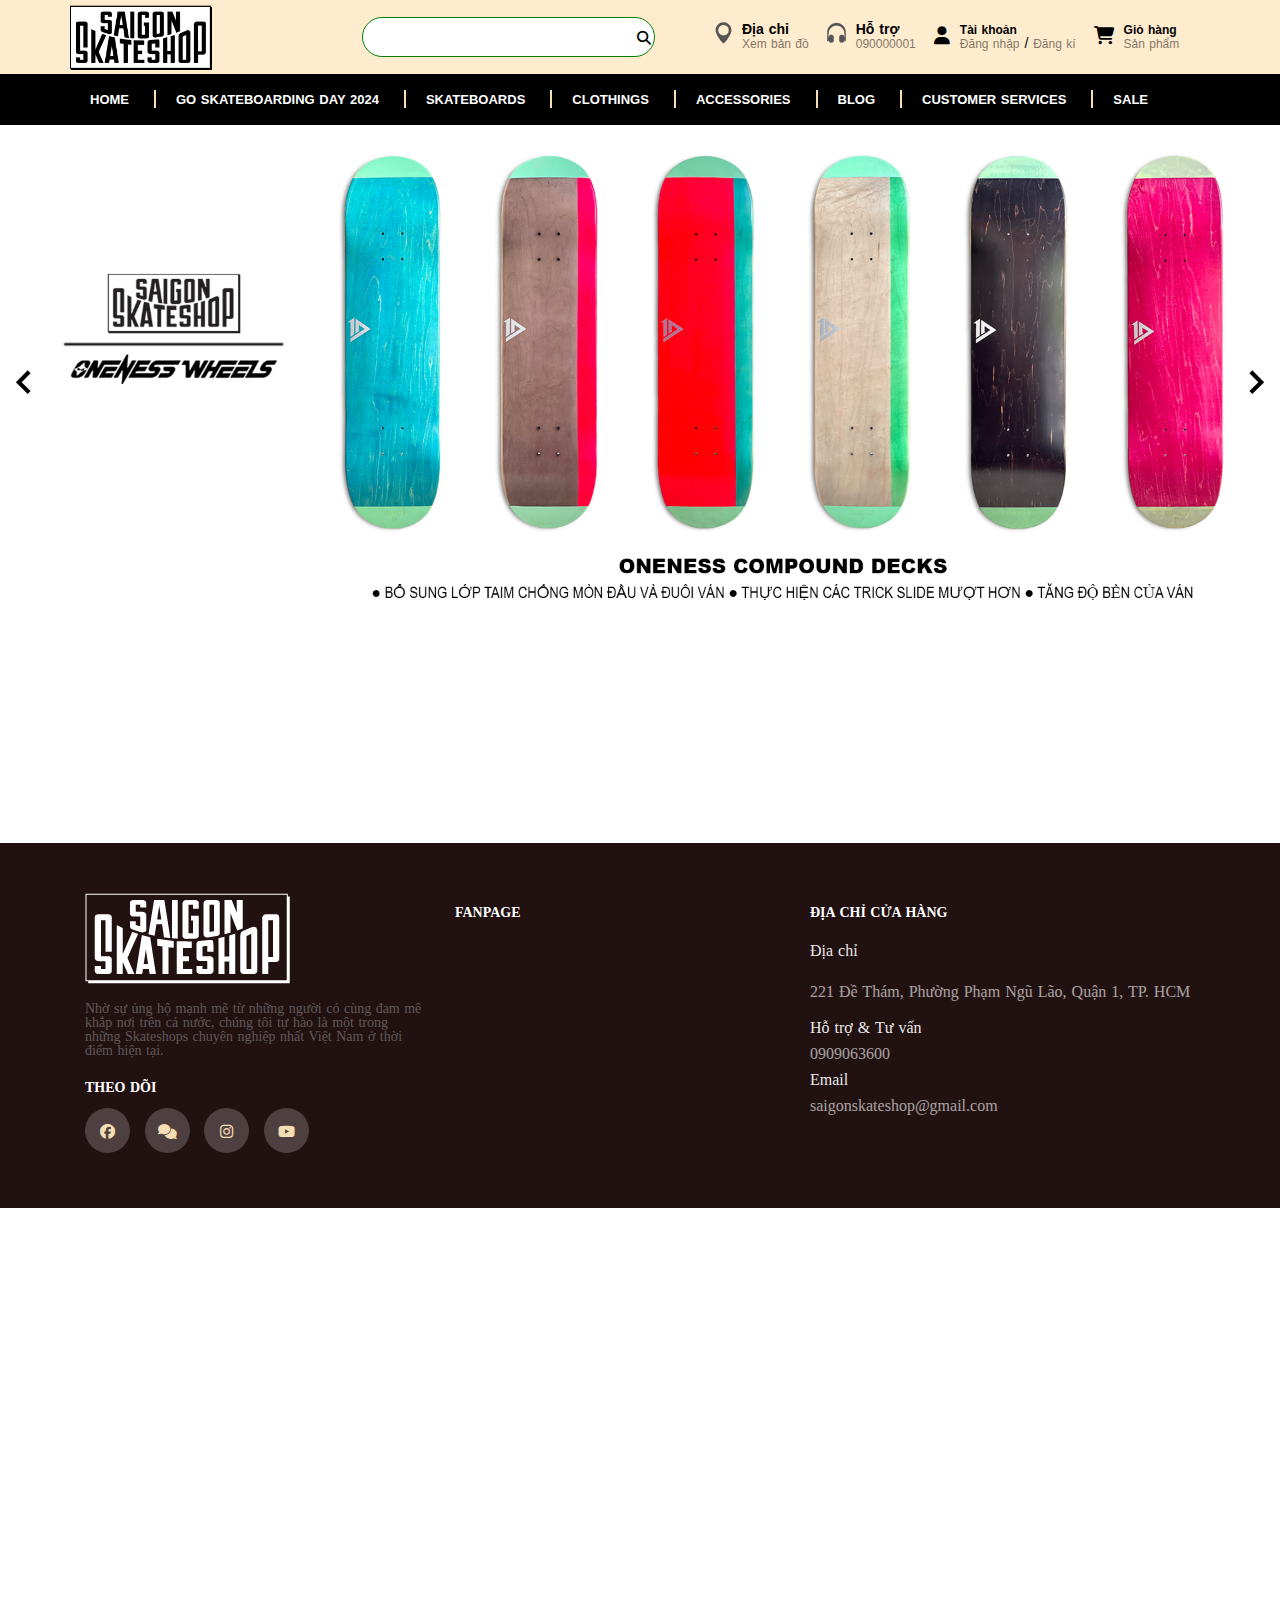
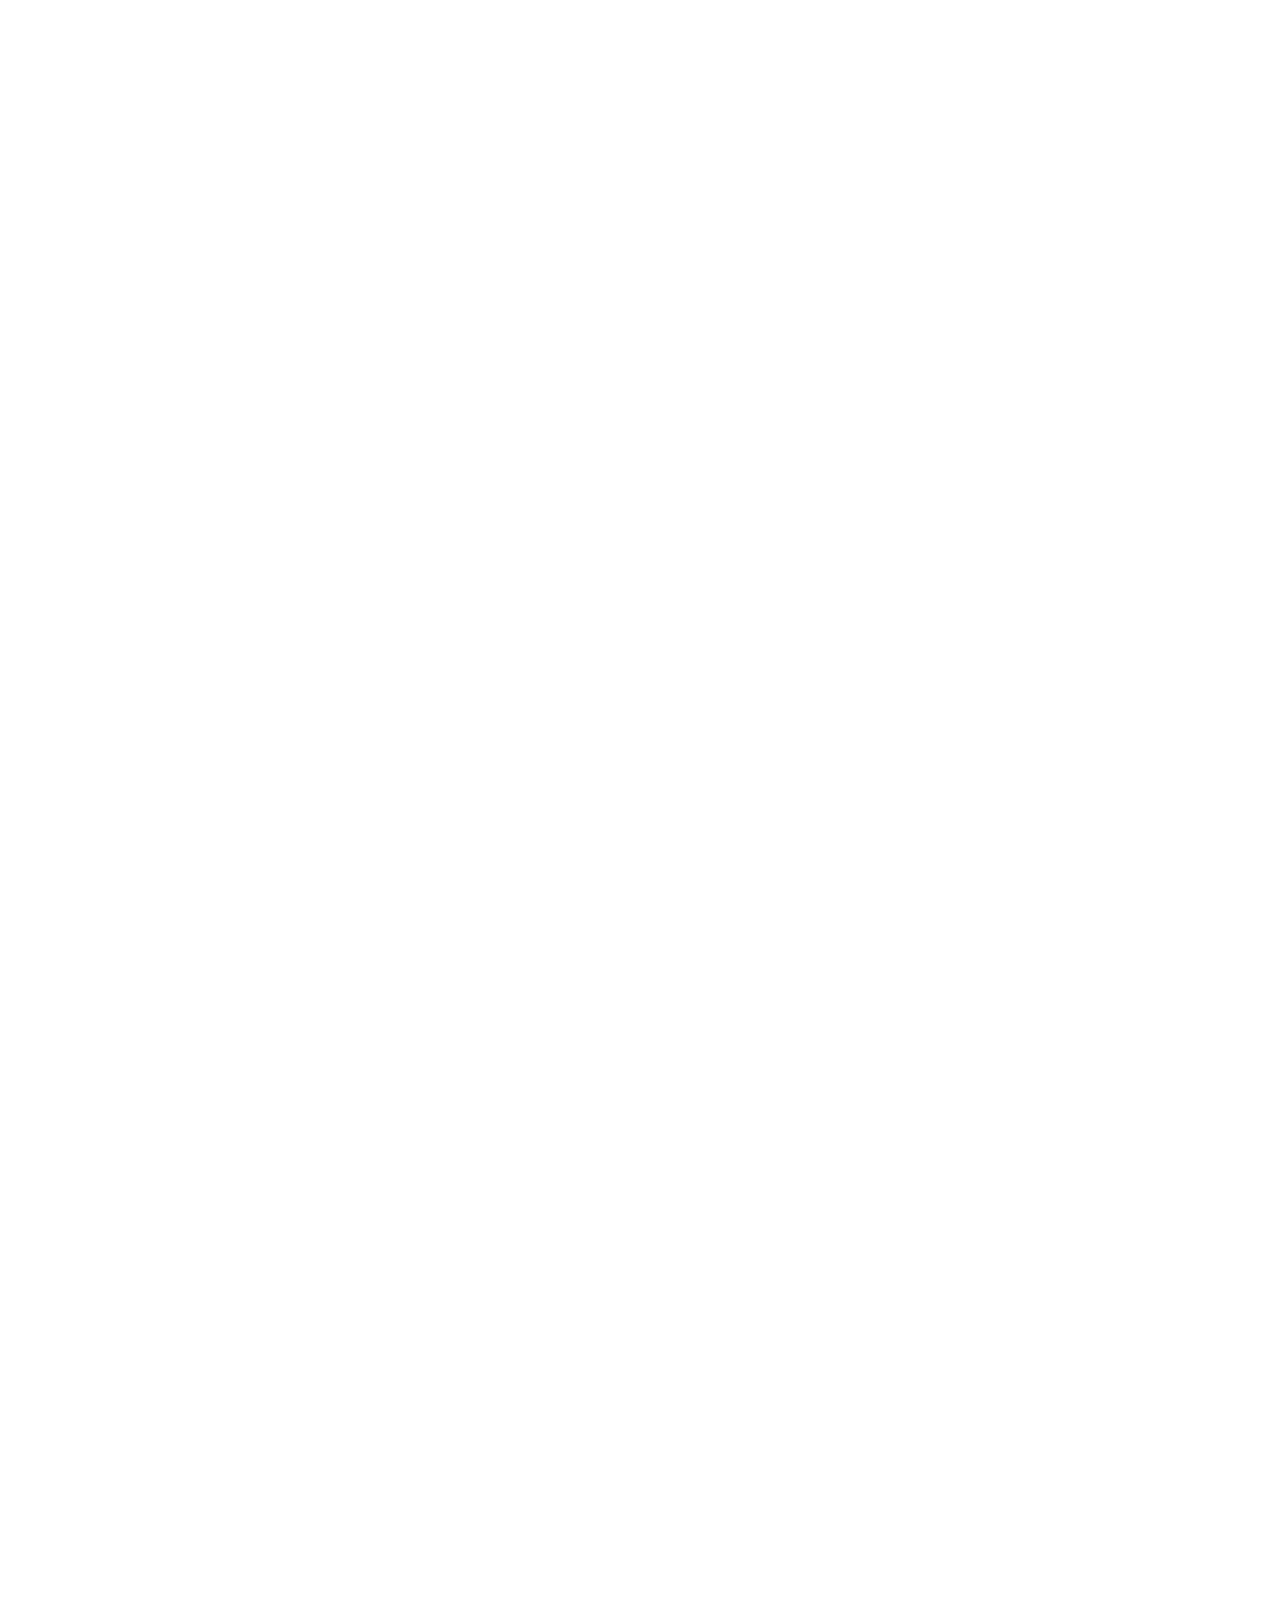
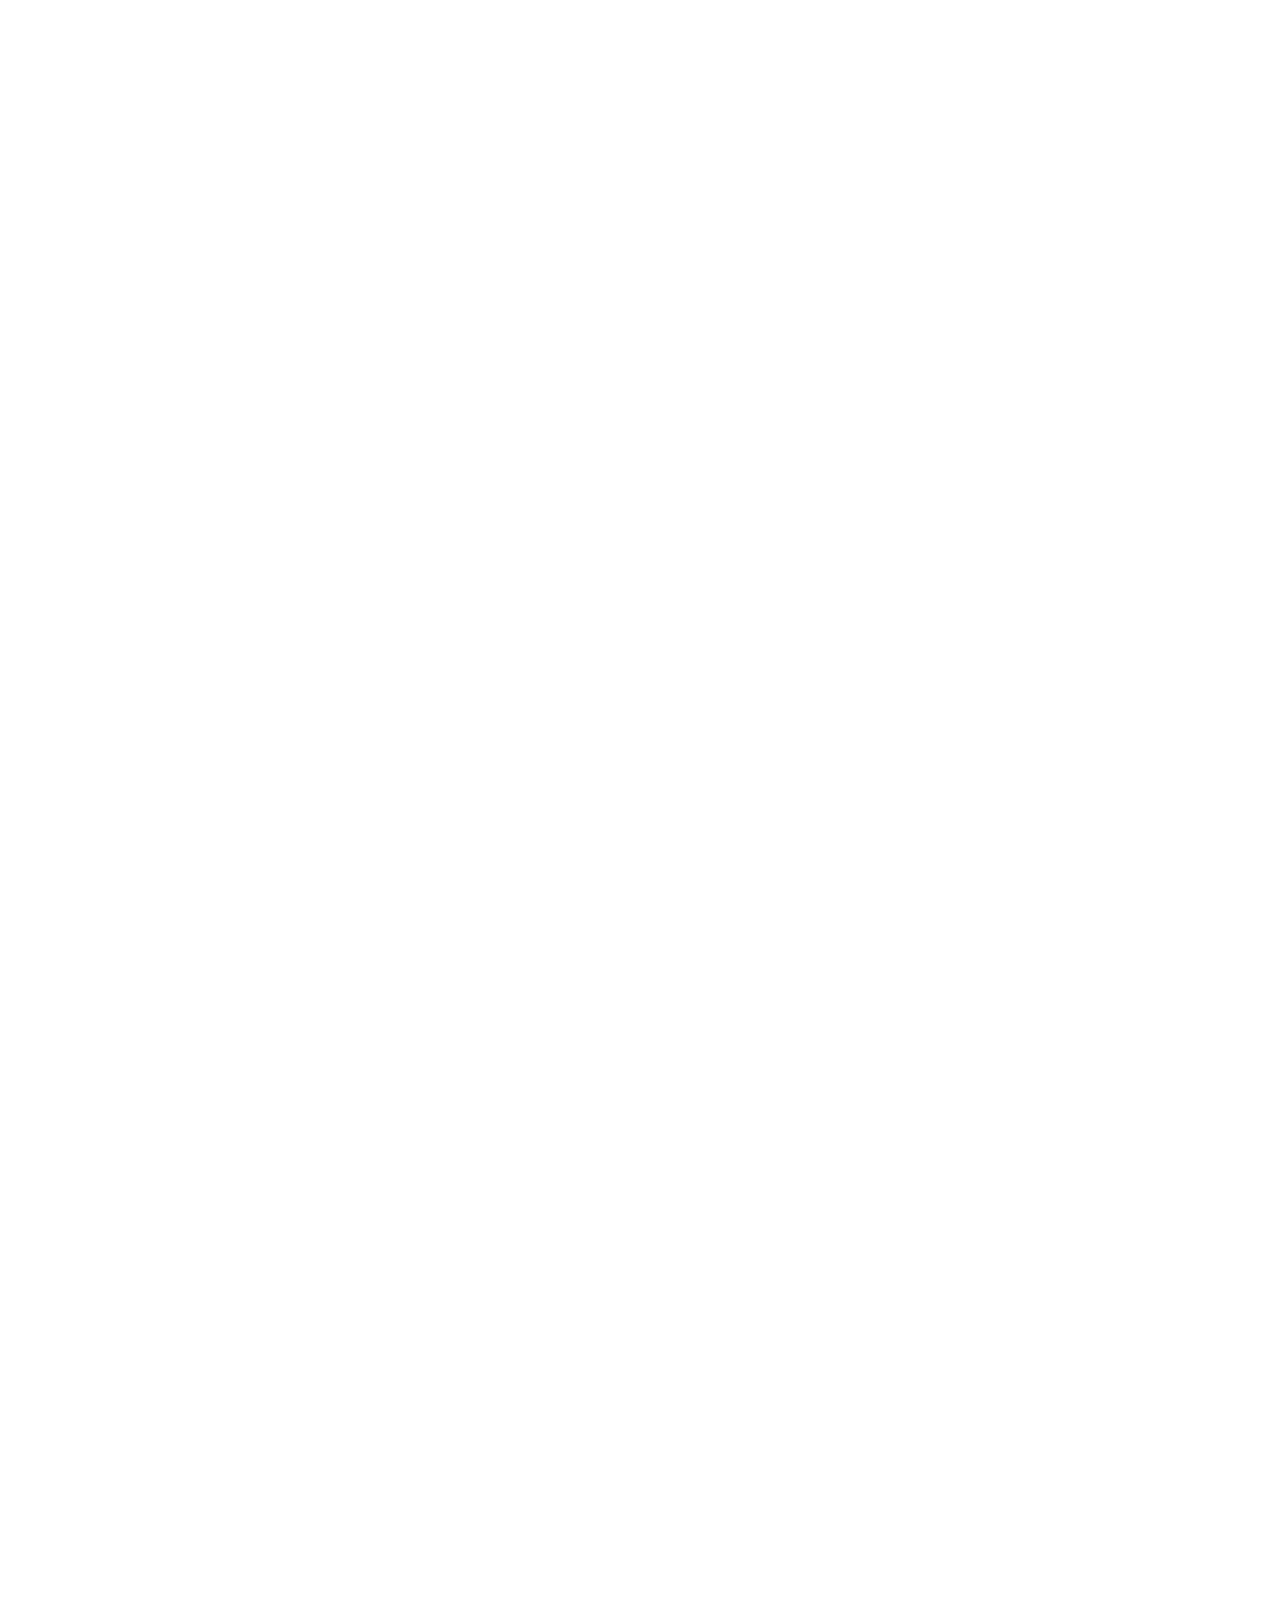
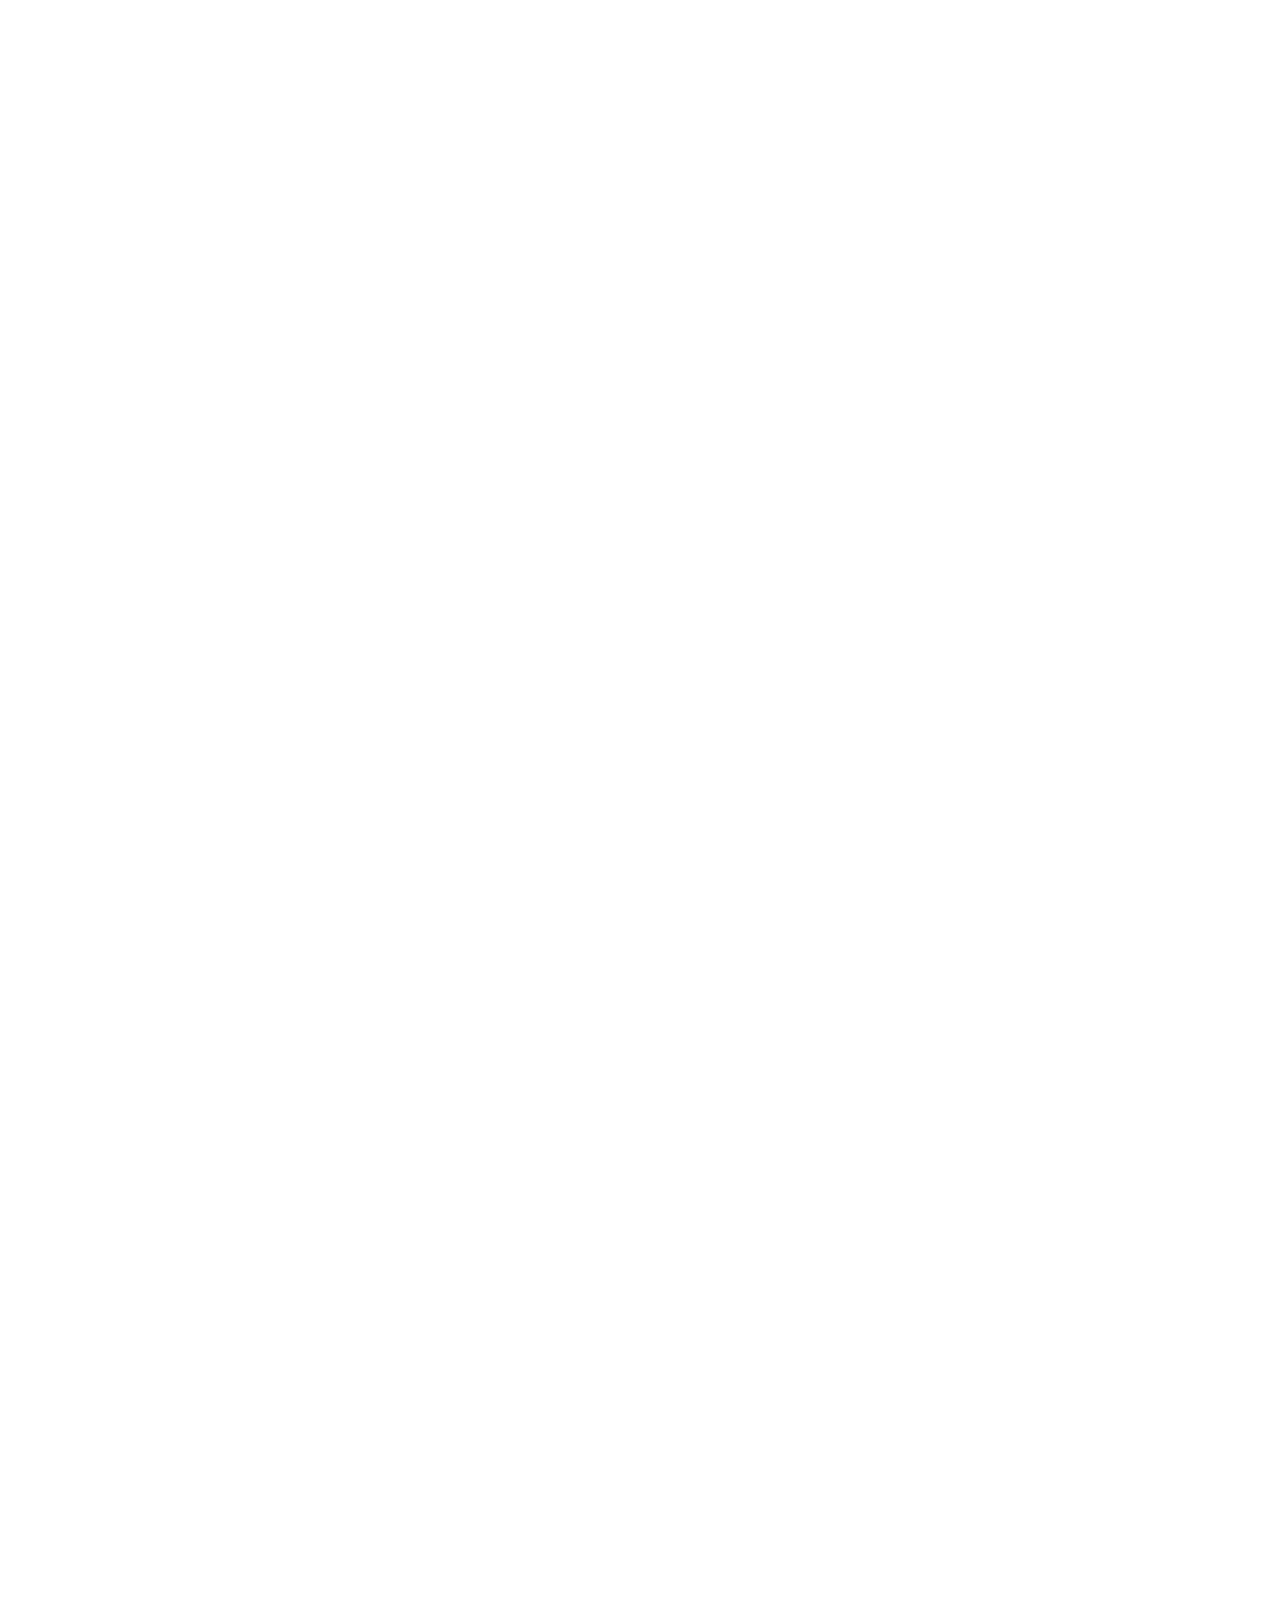
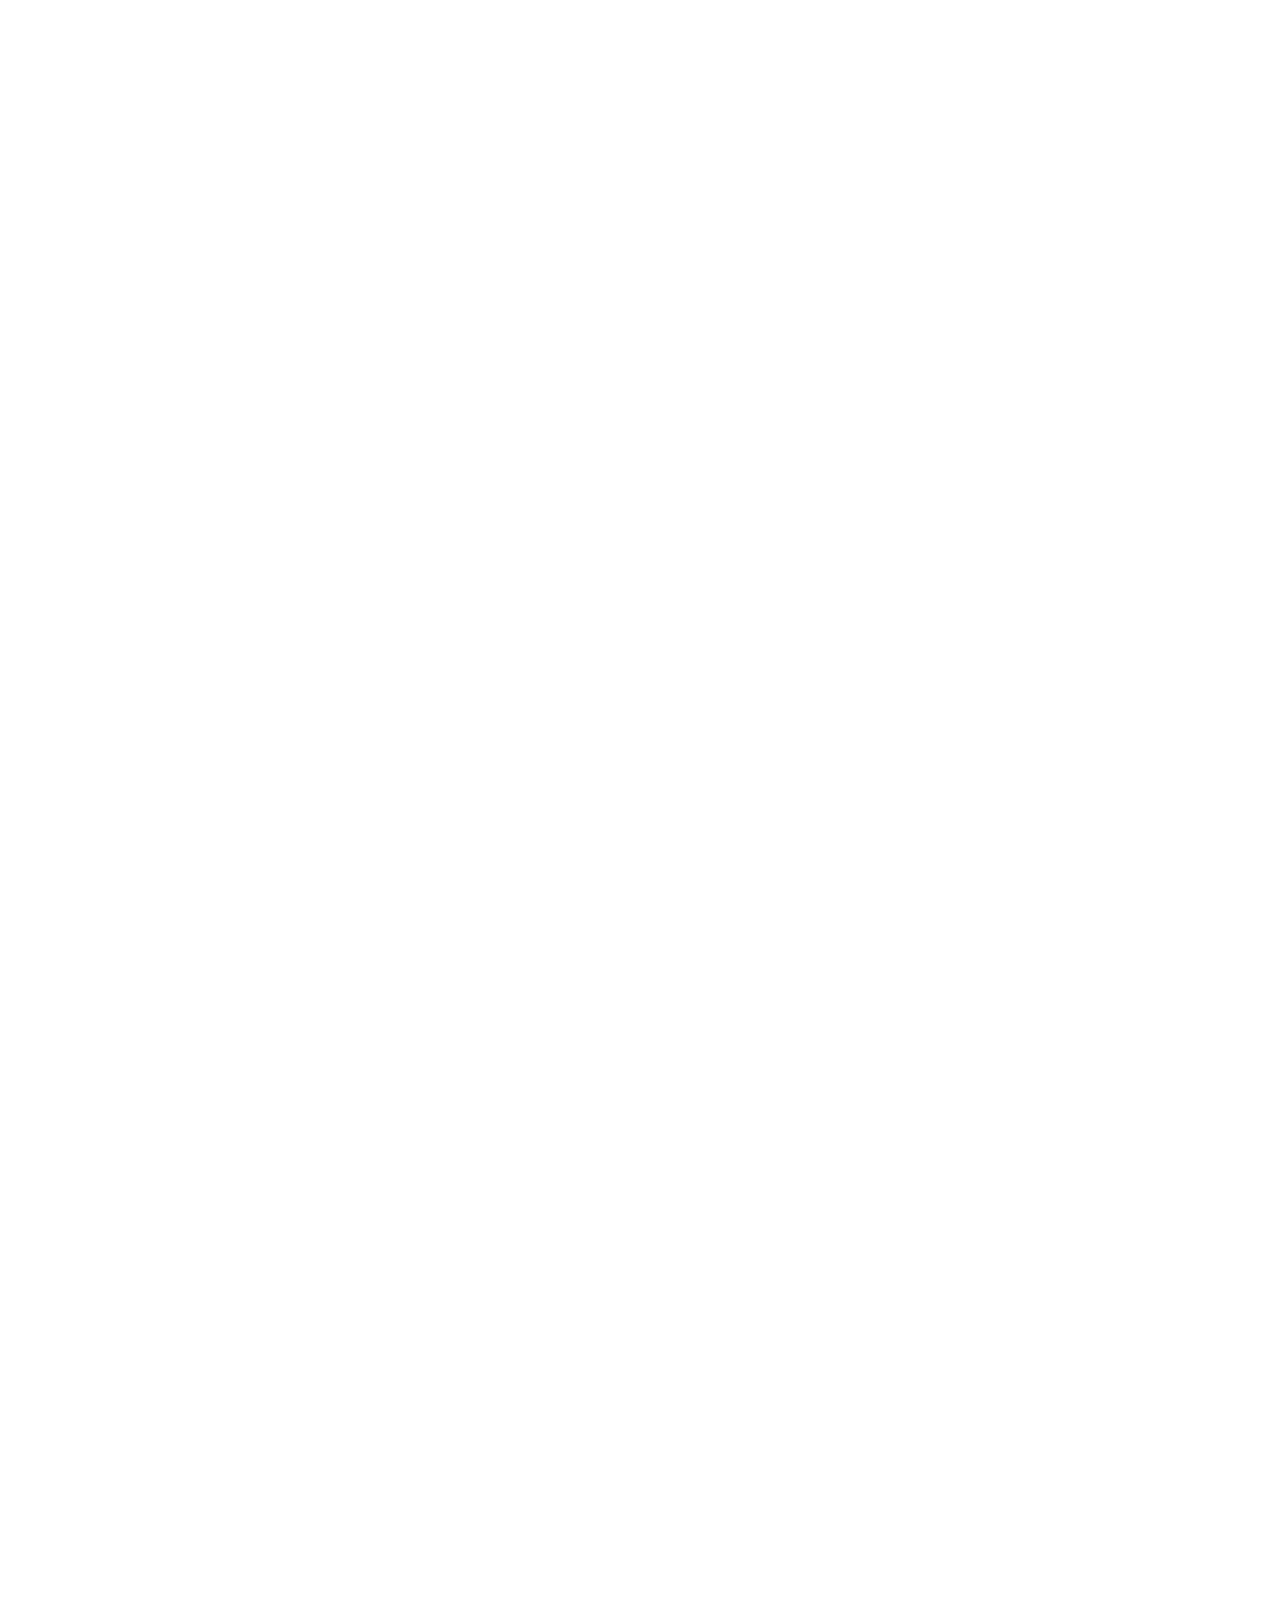
<file: assets/index.html>
<!DOCTYPE html>
<html lang="en">
  <head>
    <meta charset="UTF-8" />
    <meta name="viewport" content="width=device-width, initial-scale=1.0" />
    <!-- Link font-awesome css -->
    <link
      rel="stylesheet"
      href="https://cdnjs.cloudflare.com/ajax/libs/font-awesome/6.6.0/css/all.min.css"
    />
    <!-- Link boxicons css -->
    <link
      href="https://unpkg.com/boxicons@2.1.4/css/boxicons.min.css"
      rel="stylesheet"
    />

    <link rel="stylesheet" href="./css/reset.css" />
    <link rel="stylesheet" href="./css/style.css" />
    <title>Document</title>
  </head>
  <body>
    <div class="container">
      <!-- Header -->
      <header>
        <div class="main-content head">
          <div class="head-left">
            <img src="./img/header_logo.webp" alt="" class="logo" />
          </div>

          <div class="head-right">
            <div class="find-box">
              <form>
                <input type="text" />
                <i class="fa-solid fa-magnifying-glass"></i>
              </form>
            </div>

            <!-- head 1 -->
            <div class="head-box">
              <div class="left-box">
                <img src="./img/header_icon_map.webp" alt="" />
              </div>
              <div class="right-box">
                <strong>Địa chỉ</strong>
                <p><a href="">Xem bản đồ</a></p>
              </div>
            </div>

            <!-- head 2 -->
            <div class="head-box">
              <div class="left-box">
                <img src="./img/header-icon-support.webp" alt="" />
              </div>
              <div class="right-box">
                <strong>Hỗ trợ</strong>
                <p><a href="">090000001</a></p>
              </div>
            </div>

            <!-- head 3 -->
            <div class="head-box">
              <div class="left-box">
                <i class="fa-solid fa-user"></i>
              </div>
              <div class="right-box">
                <strong><a href="">Tài khoản</a></strong>
                <p><a href="">Đăng nhập</a> / <a href="">Đăng kí</a></p>
              </div>
            </div>

            <!-- head 4 -->
            <div class="head-box">
              <div class="left-box">
                <i class="fa-solid fa-cart-shopping"></i>
              </div>
              <div class="right-box">
                <strong><a href="">Giỏ hàng</a></strong>
                <p><a href="">Sản phẩm</a></p>
              </div>
            </div>
          </div>

          <!-- <div class="nav">
            <ul>
              <li>HOME</li>
              <li>GO SKATEBOARDING DAY 2024</li>
              <li>SKATEBOARDS</li>
              <li>CLOTHINGS</li>
              <li>ACCESSORIES</li>
              <li>BLOG</li>
              <li>CUSTOMER SERVICES</li>
              <li>SALE</li>
            </ul>
          </div> -->
        </div>

        <div class="nav">
          <ul class="main-content menu">
            <li><a href="">HOME</a></li>
            <li><a href="">GO SKATEBOARDING DAY 2024</a></li>
            <li>
              <a href="">SKATEBOARDS</a>
              <div class="sub-menu main-content">
                <ul class="col-menu">
                  <li class="t-head"><a>skate</a></li>
                  <li><a>Deck</a></li>
                  <li><a>Trunks</a></li>
                  <li><a>Wheels</a></li>
                </ul>
                <ul class="col-menu">
                  <li class="t-head"><a href="">Skate parts</a></li>
                  <li><a href="">Hardware</a></li>
                  <li><a href="">Tools</a></li>
                  <li>Bushings</li>
                </ul>
                <ul class="col-menu">
                  <li class="t-head"><a href="">Protective Gear</a></li>
                  <li><a href="">Helmets</a></li>
                  <li><a href="">Pads</a></li>
                  <li><a href="">Gloves</a></li>
                </ul>
                <ul class="col-menu">
                  <li class="t-head"><a href="">Completes</a></li>
                  <li><a href="">Skates</a></li>
                  <li><a href="">Cruiser Completes</a></li>
                  <li><a href="">Longboard Completes</a></li>
                  <li><a href="">Penny Skateboards</a></li>
                </ul>
              </div>
            </li>
            <li>
              <a href="">CLOTHINGS</a>
              <div class="sub-menu main-content">
                <ul class="col-menu">
                  <li class="t-head">skate</li>
                  <li>Deck</li>
                  <li>Trunks</li>
                  <li>Wheels</li>
                </ul>
                <ul class="col-menu">
                  <li class="t-head">Skate parts</li>
                  <li>Hardware</li>
                  <li>Tools</li>
                  <li>Bushings</li>
                </ul>
                <ul class="col-menu">
                  <li class="t-head">Protective Gear</li>
                  <li>Helmets</li>
                  <li>Pads</li>
                  <li>Gloves</li>
                </ul>
                <ul class="col-menu">
                  <li class="t-head">Completes</li>
                  <li>Skates</li>
                  <li>Cruiser Completes</li>
                  <li>Longboard Completes</li>
                  <li>Penny Skateboards</li>
                </ul>
              </div>
            </li>
            <li>
              <a href="">ACCESSORIES</a>
              <div class="sub-menu main-content">
                <ul class="col-menu">
                  <li class="t-head">Packs & Bags</li>
                  <li>Backpacks</li>
                  <li>Bags</li>
                  <li>Skate Bas</li>
                </ul>
                <ul class="col-menu">
                  <li class="t-head">Skate parts</li>
                  <li>Hardware</li>
                  <li>Tools</li>
                  <li>Bushings</li>
                </ul>
                <ul class="col-menu">
                  <li class="t-head">Protective Gear</li>
                  <li>Helmets</li>
                  <li>Pads</li>
                  <li>Gloves</li>
                </ul>
              </div>
            </li>
            <li><a href="">BLOG</a></li>
            <li><a href="">CUSTOMER SERVICES</a></li>
            <li><a href="">SALE</a></li>
          </ul>
        </div>
      </header>

      <!-- Body -->
      <div class="body">
        <div class="slide-show">
          <div class="list-images">
            <img src="./img/slider_1.webp" class="ssimg" alt="" />
            <img src="./img/slider_2.webp" class="ssimg" alt="" />
            <img src="./img/slider_3.webp" class="ssimg" alt="" />
            <img src="./img/slider_4.webp" class="ssimg" alt="" />
          </div>

          <div class="btns">
            <div class="btn-left btn">
              <i class="bx bx-chevron-left"></i>
            </div>
            <div class="btn-right btn">
              <i class="bx bx-chevron-right"></i>
            </div>
          </div>
        </div>
      </div>

      <!-- Footer -->
      <footer>
        <div class="main-content">
          <div class="foot-left">
            <div class="logo">
              <img src="./img/footer-logo.webp" alt="" />
            </div>
            <div class="des">
              <p>
                Nhờ sự ủng hộ mạnh mẽ từ những người có cùng đam mê khắp nơi
                trên cả nước, chúng tôi tự hào là một trong những Skateshops
                chuyên nghiệp nhất Việt Nam ở thời điểm hiện tại.
              </p>
            </div>
            <div class="contact">
              <div class="text-focus">THEO DÕI</div>
              <div class="cir-box">
                <!-- face -->
                <div class="cir-facebook cir-btn">
                  <a href=""><i class="fa-brands fa-facebook"></i></a>
                </div>

                <!-- face -->
                <div class="cir-zalo cir-btn">
                  <a href=""
                    ><i class="fa-solid fa-comments" title="zalo-icon"></i
                  ></a>
                </div>

                <!-- face -->
                <div class="cir-ins cir-btn">
                  <a href=""><i class="fa-brands fa-instagram"></i></a>
                </div>

                <!-- face -->
                <div class="cir-you cir-btn">
                  <a href=""><i class="fa-brands fa-youtube"></i></a>
                </div>
              </div>
            </div>
          </div>
          <div class="foot-center">
            <p class="text-focus">FANPAGE</p>
          </div>
          <div class="foot-right">
            <p class="text-focus">ĐỊA CHỈ CỬA HÀNG</p>
            <p class="text-n">Địa chỉ</p>
            <p class="des">221 Đề Thám, Phường Phạm Ngũ Lão, Quận 1, TP. HCM</p>
            <p class="text-n">Hỗ trợ & Tư vấn</p>
            <p><a href="" class="des">0909063600</a></p>
            <p class="text-n">Email</p>
            <p><a href="" class="des">saigonskateshop@gmail.com</a></p>
          </div>
        </div>
      </footer>
    </div>

    <script src="main.js"></script>
  </body>
</html>
</file>
<file: assets/css/style.css>
/* Shared */
* {
  margin: 0;
  padding: 0;
  box-sizing: border-box;
  word-spacing: 1px;
}

.container {
  width: 100%;
  height: 8000px;
}

.main-content {
  width: 1170px;
  padding: 0px 15px;
  display: flex;
  margin: 0px auto;
}

a {
  text-decoration: none;
  color: black;
}

.head-right {
  display: flex;
}

.text-focus {
  font-size: 14px;
  font-weight: bold;
}

.t-head {
  font-weight: bold !important;
  font-size: 15px;
  text-transform: uppercase;
}

/* Header */
header {
  height: 125px;
  /* height: 74px; */
  background-color: blanchedalmond;
  font-family: "Montserrat", "HelveticaNeue", "Helvetica Neue", sans-serif;
  font-size: 14px;
}

header .head-left {
  height: 64px;
  margin: auto 0px;
}

header .logo {
  width: 142px;
  height: 65px;

  margin-right: 150px;
}

.head-right .find-box {
  width: 293px;
  height: 74px;
  position: relative;
  margin-right: 60px;
}

.find-box form {
  height: 40px;
  line-height: 41px;
  border: 1px solid green;
  background-color: white;
  position: absolute;
  left: 0;
  top: 0;
  right: 0;
  bottom: 0;
  margin: auto;
  border-radius: 30px;
  text-align: center;
}

.find-box input {
  font-size: 20px;
  border: 1px solid white;
  height: 20px;
  margin: auto;
  border-radius: 30px;
}

.head-box {
  height: auto;
  margin: auto 0px;
  display: flex;
  margin-right: 18px;
}

header .head-box .left-box {
  margin-right: 10px;
  height: 30px;
  line-height: 30px;
}

header .left-box i {
  /* width: 15px;
  height: 18px; */
  font-size: 18px;
}

header .right-box strong {
  font-size: 14px;
  font-weight: bold;
}

header .right-box a {
  font-size: 12px;
}

header .right-box p > a {
  opacity: 0.5;
}

/* NAV */
.nav {
  height: 51px;
  background-color: black;
}

.nav .main-content {
  text-align: justify;
  line-height: 51px;
}

.nav .menu li a {
  padding: 8px 25px 8px 20px;
  color: white;
  font-size: 13px;
  font-weight: bold;
}

.nav .main-content > li + li::before {
  content: "";
  border: 1px solid wheat;
}

header .menu {
  position: relative;
}

header .sub-menu {
  position: absolute;
  display: none;
  border: 1px solid black;
  background-color: whitesmoke;
  left: 15px;
  border-radius: 10px;
  /*  */
  animation-name: example;
  animation-duration: 700ms;
  z-index: 1;
}

@keyframes example {
  from {
    top: 150px;
  }
  to {
    top: 50px;
  }
}

header .nav li:hover .sub-menu {
  display: flex;
  cursor: pointer;
  /*  */
}

/* Footer */
footer {
  background-color: rgb(34, 17, 17);
  color: white;
  margin-top: 200px;
}

footer .main-content {
  padding-top: 50px;
  padding-bottom: 40px;
}

footer .foot-left {
  width: 370px;
  font-size: 14px;
  padding: 0px 15px;
}

footer .des p {
  color: #898989;
  margin-bottom: 5px;
  opacity: 0.6;
  font-size: 14px;
}

footer .des {
  margin-top: 15px;
  margin-bottom: 10px;
}

footer .cir-btn {
  min-width: 45px;
  height: 45px;
  border-radius: 50%;
  display: inline-block;
  text-align: center;
  line-height: 47px;
  font-size: 15px;
  background: rgba(255, 255, 255, 0.2);
  margin-bottom: 15px;
  margin-right: 10px;
  border: 1px solid transparent;
}

footer i {
  color: wheat;
}

footer .foot-center {
  width: 370px;
  padding: 0px 15px;
}

footer .foot-right .des {
  color: white;
  opacity: 0.6;
}

footer .text-focus {
  padding: 13px 0px;
}

footer .text-n {
  padding: 10px 0px;
  opacity: 0.9;
}

header .col-menu {
  width: 25%;
}

.sub-menu .col-menu li a {
  color: black;
  font-weight: lighter;
}

.sub-menu .col-menu .t-head a {
  font-weight: bold;
}

/* Slide show */
.body {
  width: 100%;
}

.slide-show {
  width: 100%;
  overflow: hidden;
  height: 518px;
  position: relative;
}

.list-images {
  display: flex;
  transition: 0.5s;
}

.slide-show img {
  width: 100%;
}

.slide-show .btns .btn {
  font-size: 50px;
  position: absolute;
  top: 50%;
  transform: translateY(-50%);
  cursor: pointer;
}

.slide-show .btn-left {
  left: 0;
}

.slide-show .btn-right {
  right: 0;
}
</file>
